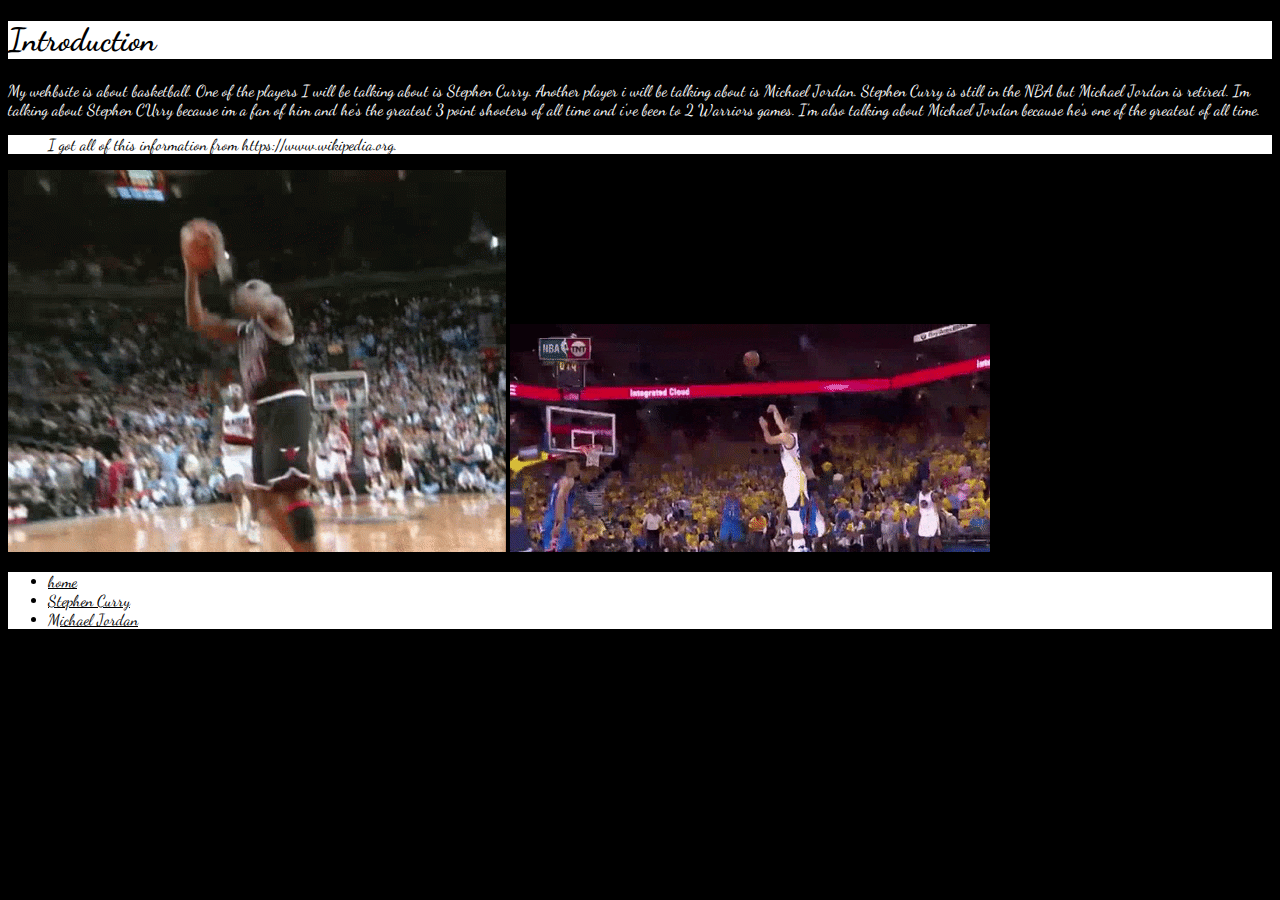
<file: index.html>
<!DOCTYPE html>
<html>
    <head>
        <title>Basketball players</title> 
        <link rel="stylesheet" href="style.css"> 
        <link rel="stylesheet" href="https://fonts.googleapis.com/css?family=Dancing+Script"> 
        
    </head>

<body>

<h1>Introduction</h1>
<p>My wehbsite is about basketball. One of the players I will be talking about is Stephen Curry. Another player i will be talking about is Michael Jordan. Stephen Curry is still in the NBA but Michael Jordan is retired. Im talking about Stephen CUrry because im a fan of him and he's the greatest 3 point shooters of all time and i've been to 2 Warriors games. I'm also talking about Michael Jordan because he's one of the greatest of all time.  </p>  

<ul> I got all of this information from https://www.wikipedia.org.</ul>

<img src="michael-jordan-basketball.gif">
<img src="giphy.gif"> 



<ul>
  <li><a href="index.html">home</a></li>
  <li><a href="curry.html">Stephen Curry</a></li>
  <li><a href="jordan.html">Michael Jordan</a></li>
</ul>

</body>
</html>
</file>
<file: style.css>
body {
    background-color: black; 
    font-family:'Dancing Script'; 
   color:white;
} 
 
h1 {background-color: white; 
    color: black; 
   
} 

ul {background-color: white; 
    color: black; 
   
} 

li {background-color: white;} 


a {
    color: black;
}
</file>
